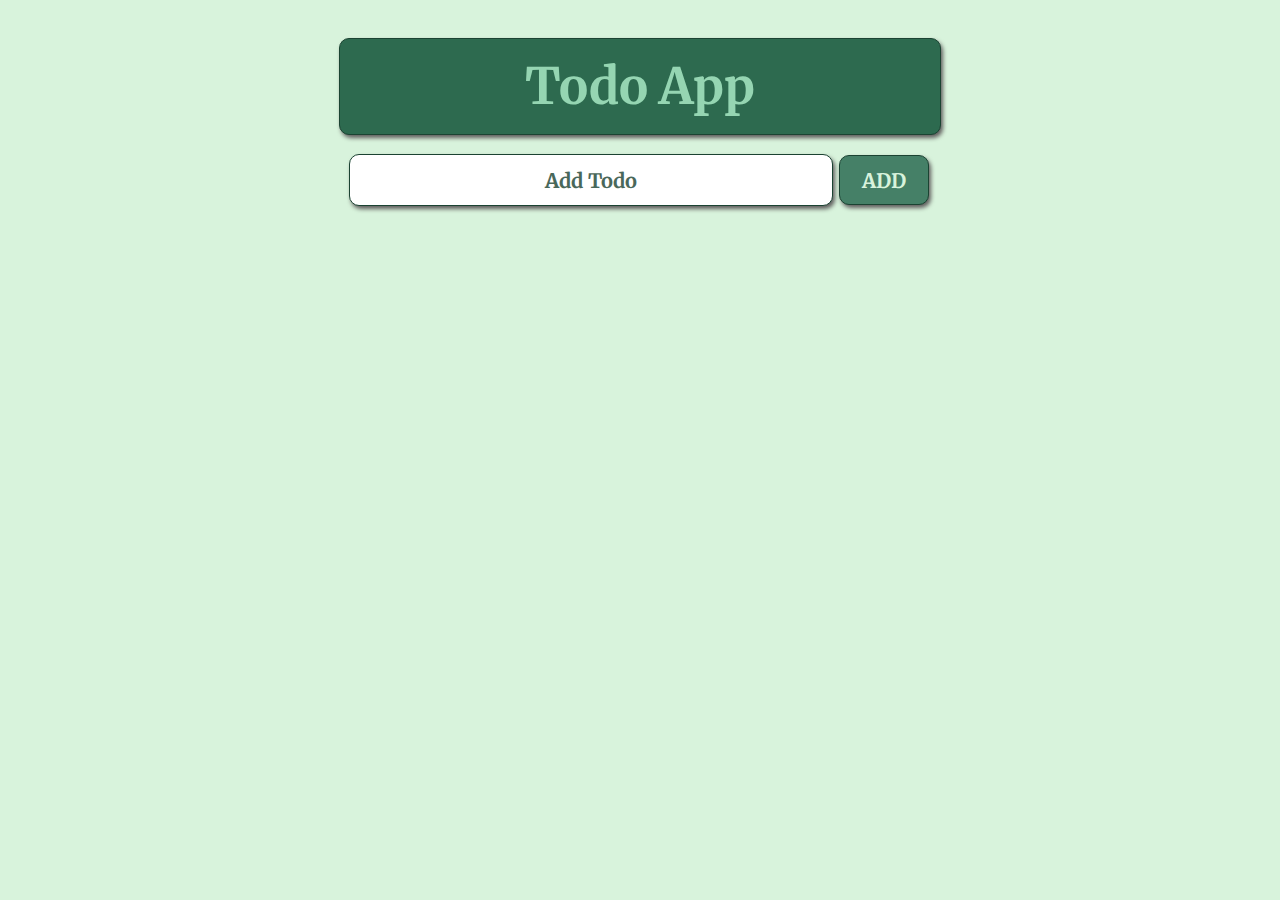
<file: index.html>
<!DOCTYPE html>
<html lang="en">
<head>
    <meta charset="UTF-8">
    <meta http-equiv="X-UA-Compatible" content="IE=edge">
    <meta name="viewport" content="width=device-width, initial-scale=1.0">
    <title>Document</title>
    <link rel="preconnect" href="https://fonts.googleapis.com">
    <link rel="preconnect" href="https://fonts.gstatic.com" crossorigin>
    <link href="https://fonts.googleapis.com/css2?family=Merriweather:ital@1&display=swap" rel="stylesheet">
    <link rel="stylesheet" href="https://pro.fontawesome.com/releases/v5.10.0/css/all.css" integrity="sha384-AYmEC3Yw5cVb3ZcuHtOA93w35dYTsvhLPVnYs9eStHfGJvOvKxVfELGroGkvsg+p" crossorigin="anonymous"/>
    <link rel="stylesheet" href="TodoList.css">
</head>
<body>
    <div class="container">
        <h1>Todo App</h1>
        <div class="abc">
            <input type="text" id="addtask" placeholder="Add Todo">
            <button id="addbutton">ADD</button>
            <ul id="list" >
                <!-- <li>
                    <input type="text" value="xyz" disabled>
                    <button class="edit">Edit</button>
                    <button class="delete">Delete</button>
                </li> -->
            </ul> 
        </div>
    </div>
    <script src="TodoList.js"></script>
</body>
</html>
</file>
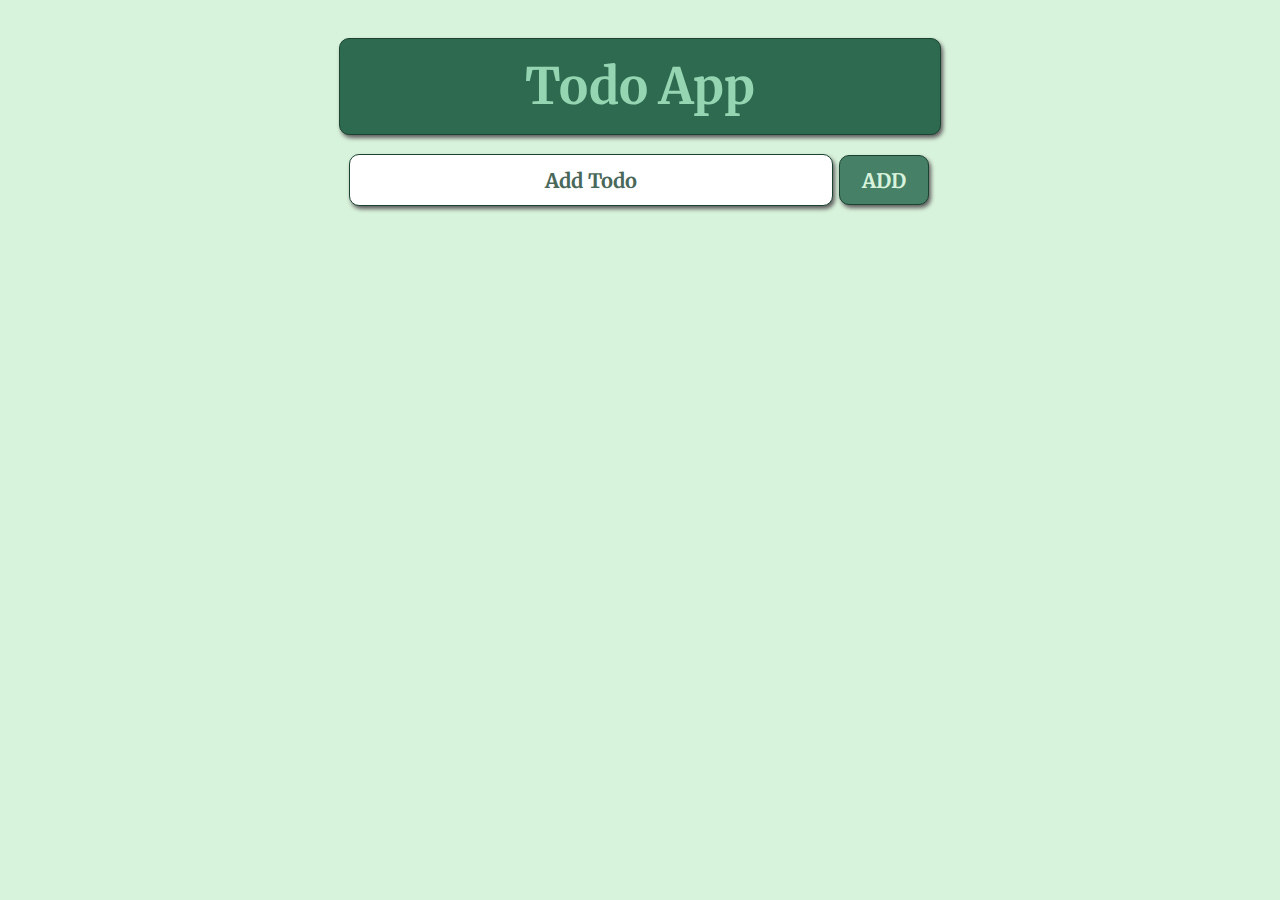
<file: TodoList.html>
<!DOCTYPE html>
<html lang="en">
<head>
    <meta charset="UTF-8">
    <meta http-equiv="X-UA-Compatible" content="IE=edge">
    <meta name="viewport" content="width=device-width, initial-scale=1.0">
    <title>Document</title>
    <link rel="preconnect" href="https://fonts.googleapis.com">
    <link rel="preconnect" href="https://fonts.gstatic.com" crossorigin>
    <link href="https://fonts.googleapis.com/css2?family=Merriweather:ital@1&display=swap" rel="stylesheet">
    <link rel="stylesheet" href="https://pro.fontawesome.com/releases/v5.10.0/css/all.css" integrity="sha384-AYmEC3Yw5cVb3ZcuHtOA93w35dYTsvhLPVnYs9eStHfGJvOvKxVfELGroGkvsg+p" crossorigin="anonymous"/>
    <link rel="stylesheet" href="TodoList.css">
</head>
<body>
    <div class="container">
        <h1>Todo App</h1>
        <div class="abc">
            <input type="text" id="addtask" placeholder="Add Todo">
            <button id="addbutton">ADD</button>
            <ul id="list" >
                <!-- <li>
                    <input type="text" value="xyz" disabled>
                    <button class="edit">Edit</button>
                    <button class="delete">Delete</button>
                </li> -->
            </ul> 
        </div>
    </div>
    <script src="TodoList.js"></script>
</body>
</html>
</file>
<file: TodoList.css>
*{
    margin:0;
    padding: 0;
    text-align: center;
    font-family: 'Merriweather', serif;
}
body{
    margin:3%;
    background-color: #d8f3dc;
}
h1{
    margin-bottom: 3%;
    padding: 16px;
    background-color: #2d6a4f;
    color: #95d5b2;
    font-size: 50px;
    border-radius: 10px;
    border: 1px solid #1b4332;
    box-shadow: 2px 3px 4px rgb(95, 93, 93);
}
.container{
    width: 50%;
    margin-left: 25%;
    justify-content: center;
    align-items: center;
}

::placeholder {
    color: #1b4332;
    opacity: 0.8; 
  }
  
#addtask{
    width: 80%;
    height: 50px;
    color: #1b4332;
    margin-bottom: 15px;
    background-color: white;
    border: 1px solid #1b4332;
    font-size: 20px;
    font-weight: bold;
    border-radius: 10px;
    box-shadow: 2px 3px 4px rgb(95, 93, 93);
}

#addbutton {
    width: 15%;
    height: 50px;
    color: #d8f3dc;
    border: 1px solid #1b4332;
    border-radius: 10px;
    font-weight: bold;
    font-size: 20px;
    background-color: #458067;
    box-shadow: 2px 3px 4px rgb(95, 93, 93);
}
.editinp{
    margin-right:10px;
    margin-top: 10px;
    margin-bottom: 10px;
    height:40px;
    width:65%;
    color: #1b4332;
    background-color: #52b788;
    border: 1px solid #1b4332;
    font-size: 20px;
    font-weight: bold;
    border-radius: 10px;
    box-shadow: 2px 3px 4px rgb(95, 93, 93);
}
li{
    list-style-type: none;
}
button{
    padding: 10px;
    font-size: 16px;
    margin: 2px;
}

.editinp:disabled{
    opacity: 0.7;
}
.fa-trash{
    background-color: rgb(253, 54, 54);
    border: 2px solid black;
    border-radius: 5px;
    box-shadow: 1px 1px 1px rgb(95, 93, 93);
}
.fa-edit{
    background-color: rgb(177, 222, 135);
    border: 2px solid black;
    border-radius: 5px;
    box-shadow: 1px 1px 1px rgb(95, 93, 93);
}
.fa-arrow-up{
    background-color: #4d908e;
    border: 2px solid black;
    border-radius: 5px;
    box-shadow: 1px 1px 1px rgb(95, 93, 93);
}
.fa-arrow-down{
    background-color: #f4a261;
    border: 2px solid black;
    border-radius: 5px;
    box-shadow: 1px 1px 1px rgb(95, 93, 93);
}
</file>
